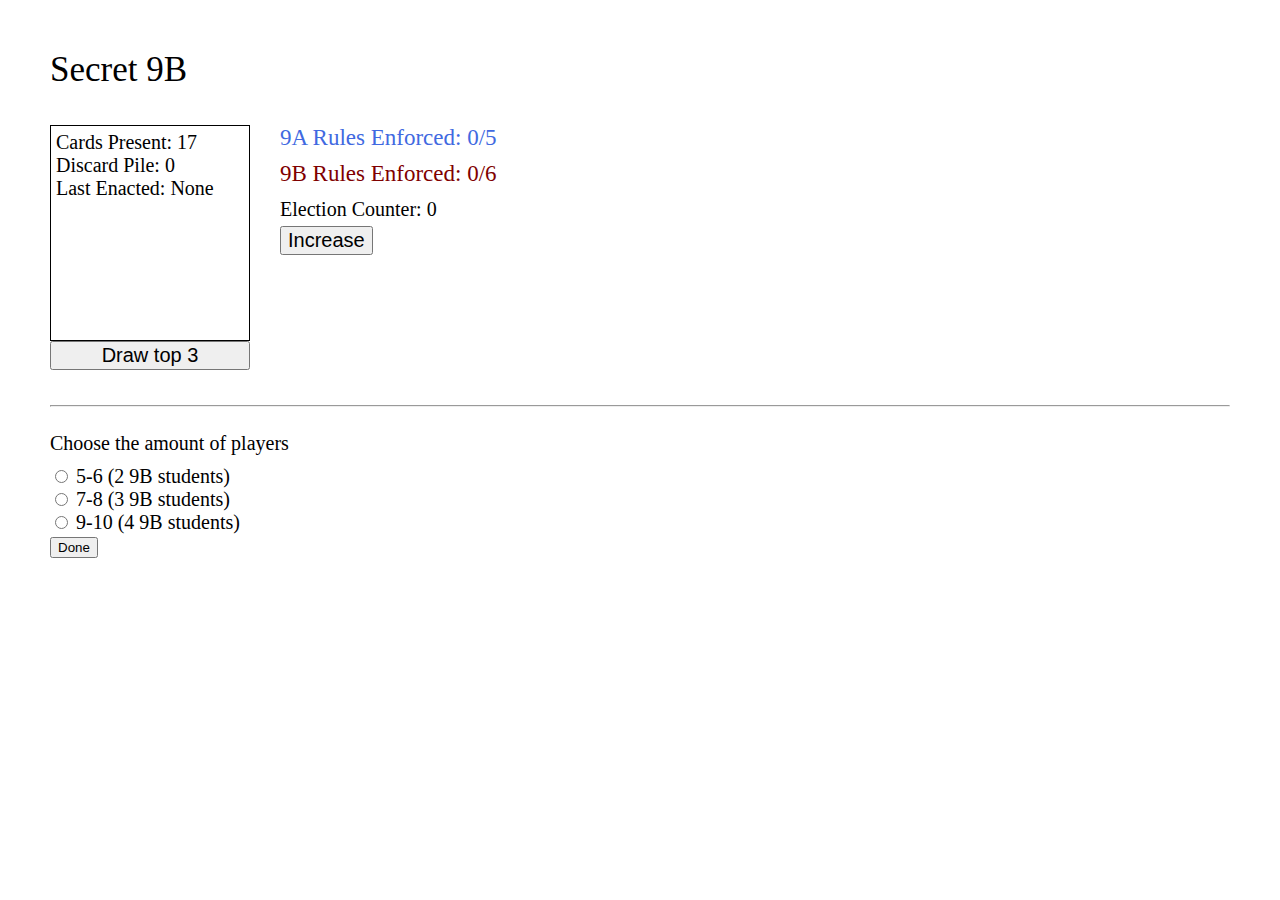
<file: index.html>
<!DOCTYPE html>
<html lang="en" dir="ltr">
  <head>
    <meta charset="utf-8">
    <title>Secret Hitler Rebrand</title>
    <link rel="stylesheet" href="/tt.css">
    <script src="/tt.js"></script>
  </head>
  <body>
    <p id="heading">Secret 9B</p>
    <div id="toprow">
      <div id="deckhold">
        <div id="deck">
          Cards Present: <span id="nocards">17</span><br>
          Discard Pile: <span id="nodcards">0</span><br>
          Last Enacted: <span id="lasten">None</span>
        </div>
        <button id="db" type="button" name="draw" onclick="topthree();">Draw top 3</button>
      </div>
      <div id="policies">
        <div id="goodpol">9A Rules Enforced: <span id="gr">0</span>/5</div>
        <div id="badpol">9B Rules Enforced: <span id="br">0</span>/6</div>
        <div id="execact">Take action: <button id="execb" type="button" name="execute" onclick="executive();">Special Election</button></div>
        <div id="elcount">Election Counter: <span id="elnum">0</span></div>
        <button id="eb" type="button" name="enact" onclick="enacttop();">Increase</button>
        <div id="vetopower">Veto power is unlocked!</div>
      </div>
      <form id="drawn">
        <input type="radio" id="p1" name="p" value="a">
        <label id="lp1" for="p1">9A</label><br>
        <input type="radio" id="p2" name="p" value="b">
        <label id="lp2" for="p2">9B</label><br>
        <input type="radio" id="p3" name="p" value="a">
        <label id="lp3" for="p3">9A</label><br>
        <button id="disb" type="button" name="discard" onclick="discardc();">Discard</button>
        <button id="vetob" type="button" name="veto" onclick="vetofunc();">Veto</button>
      </form>
      <!-- <div id="elcountbox">
      </div> -->
    </div>
    <hr id="done">
    <div id="blaka">
    Choose the amount of players
    <form id="noplayers">
      <input type="radio" id="p1" name="no" value="0">
      <label id="lp1" for="p1">5-6 (2 9B students)</label><br>
      <input type="radio" id="p2" name="no" value="1">
      <label id="lp2" for="p2">7-8 (3 9B students)</label><br>
      <input type="radio" id="p3" name="no" value="2">
      <label id="lp3" for="p3">9-10 (4 9B students)</label><br>
      <button id="noplayb" type="button" name="chooseno" onclick="numplays();">Done</button>
    </form>
    </div>
    <div id="actions0">Executive actions (5 to 6 players) - <br>Policy 1: Nothing<br>Policy 2: Nothing<br>Policy 3: Deck Peek<br>Policy 4: Expel<br>Policy 5: Expel(+Veto)<br>Policy 6: 9B Wins!</div>
    <div id="actions1">Executive actions (7 to 8 players) - <br>Policy 1: Nothing<br>Policy 2: Identity Check<br>Policy 3: Special Election<br>Policy 4: Expel<br>Policy 5: Expel(+Veto)<br>Policy 6: 9B Wins!</div>
    <div id="actions2">Executive actions (9 to 10 players) - <br>Policy 1: Identity Check<br>Policy 2: Identity Check<br>Policy 3: Special Election<br>Policy 4: Expel<br>Policy 5: Expel(+Veto)<br>Policy 6: 9B Wins!</div>

  </body>
</html>
</file>
<file: tt.css>
body {
  font-family: "Comic Sans MS", "Comic Sans", cursive;
  /* font-family: Futura; */
  margin: 50px;
  font-size: 20px;
}

#heading {
  font-size: 35px;
}
#toprow {
  display: flex;
  height: 270px;
}
#deckhold {
  display: flex;
  flex-direction: column;
  margin-right: 30px;
  width: 200px
}
#elcountbox{
  display: flex;
  flex-direction: column;
  margin-left: 30px;
  width: 200px
}
#deck {
  padding: 5px;
  border: 1px solid black;
  height: 100%;
}
#db, #eb {
  font-size: 20px;
}
#db {
  margin-bottom: 25px;
}
#eb{
  margin-bottom: 10px;
}
#elcount {
  margin-bottom: 5px;
  margin-top: 11px;
}
#goodpol, #badpol{
  font-size: 23px;
  margin-bottom: 10px;
}
#goodpol {
  color: royalblue;
}
#badpol {
  color: maroon;
}
#drawn {
  margin-left: 30px;
  width: 200px;
  font-size: 30px;
  display: none;
  border: 2px solid black;
  padding: 20px 0 0 15px;
}
#disb {
  font-size: 20px;
}
#vetopower {
  /* color: maroon; */
  display: none;
  /* margin-top: 10px; */
}
#execact {
  display: none;
  /* color: maroon; */
}
#done {
  margin-bottom: 25px;
}
#noplayers {
  margin-top: 10px;
}
#actions0,#actions1,#actions2{
  display: none;
}
#vetob {
  display: none;
}
/* #lp1,#lp2,#lp3{
  padding: 3px;
  border: 1px solid black;
} */
</file>
